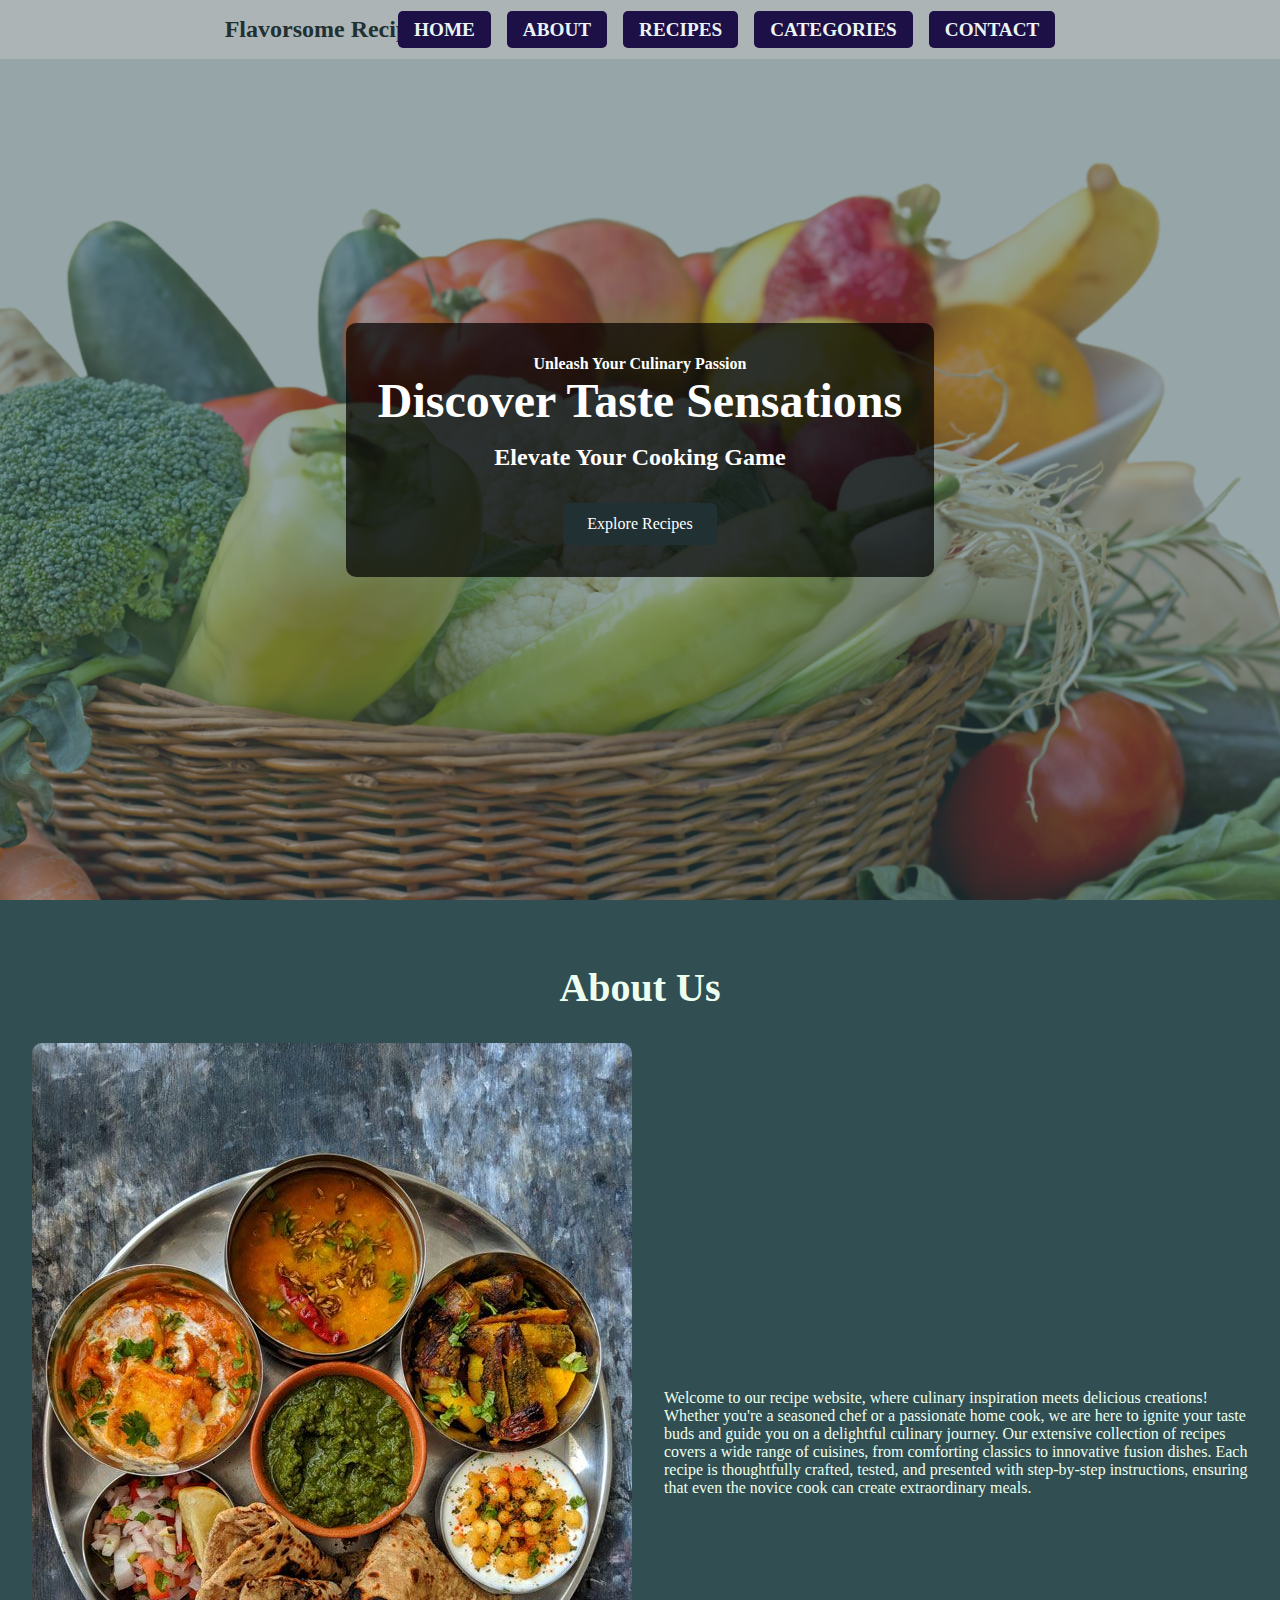
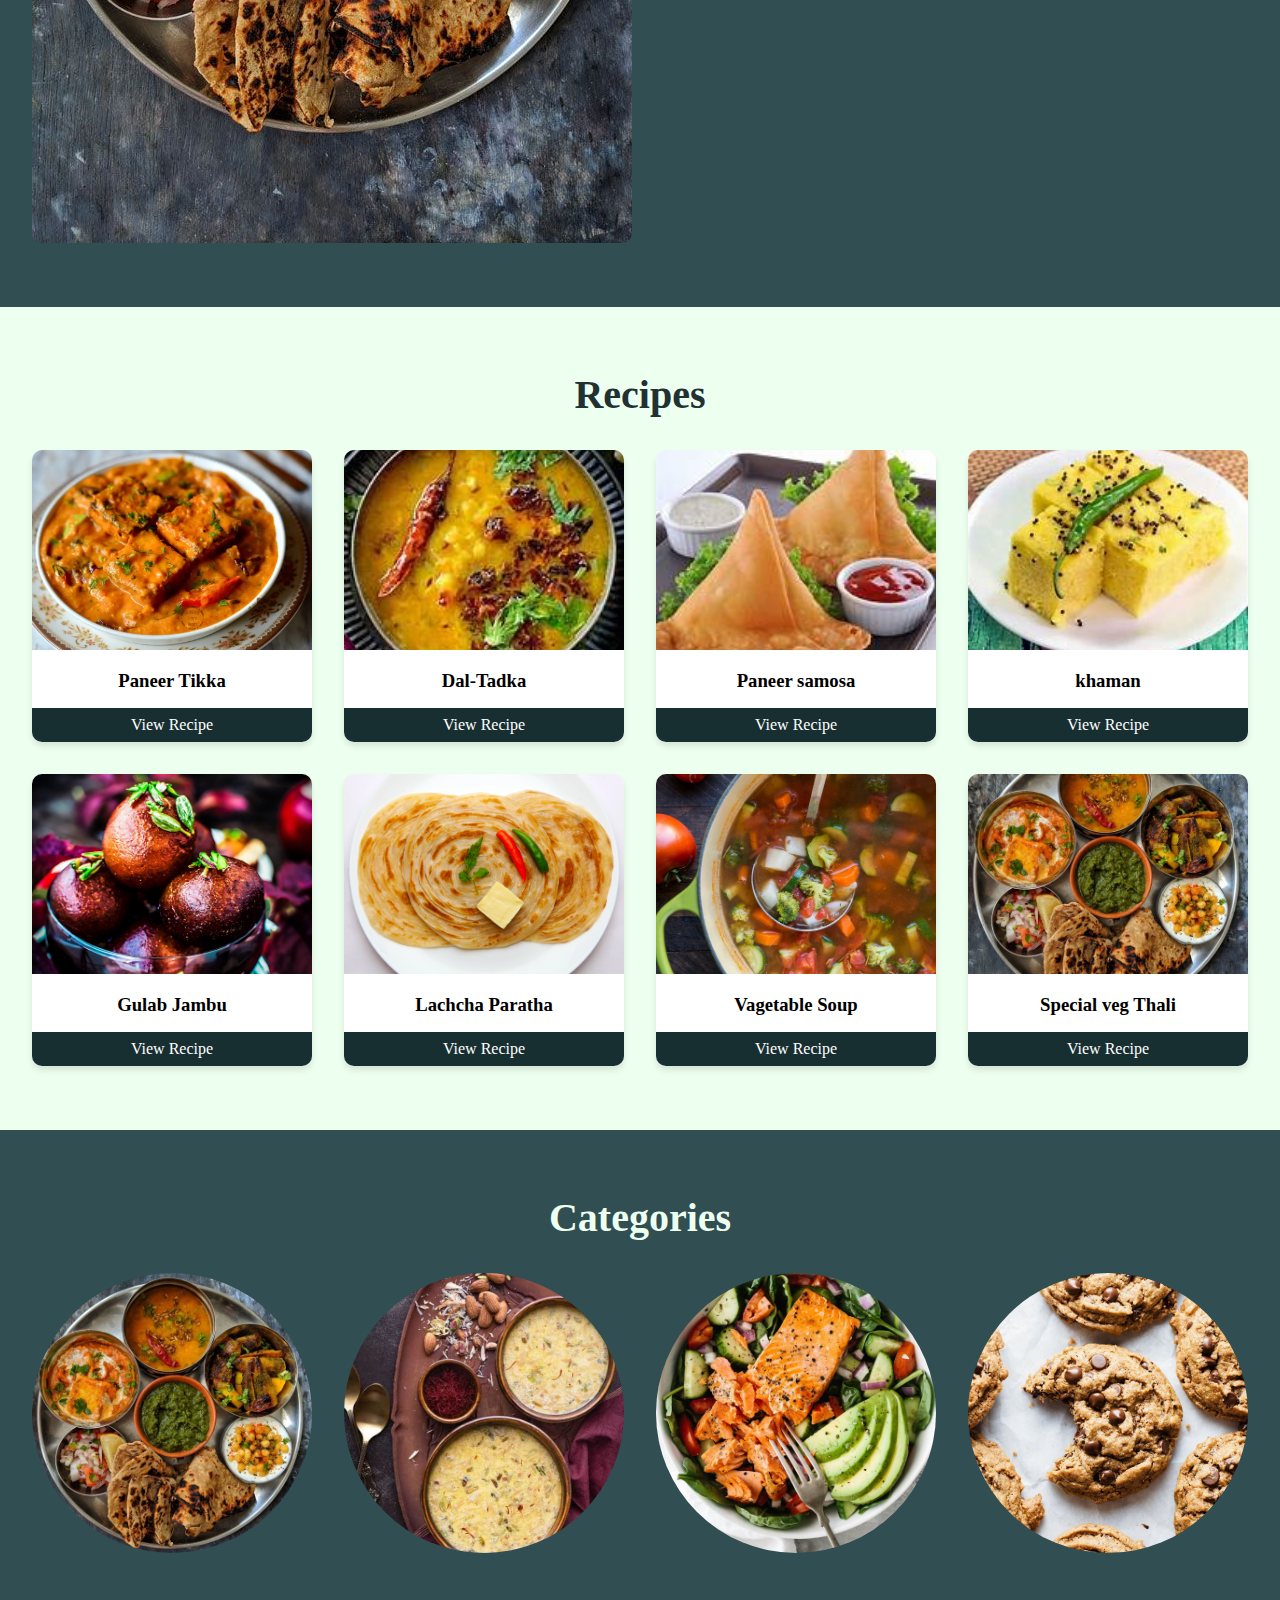
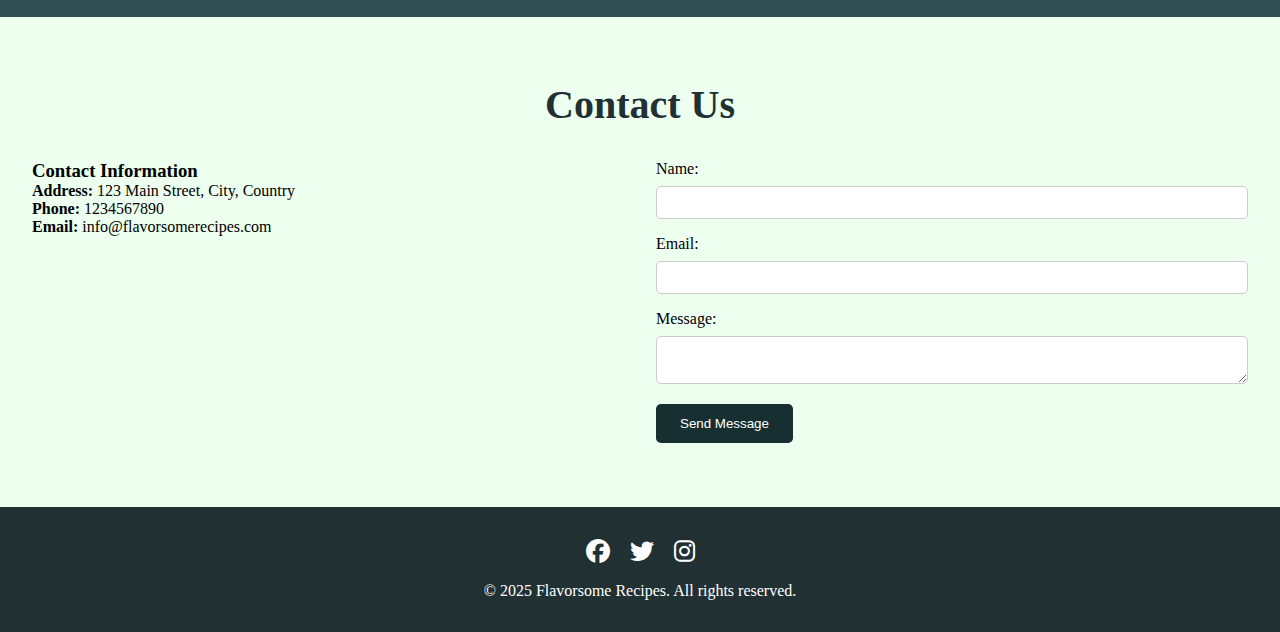
<file: index.html>
<!DOCTYPE html>
<html lang="en">

<head>
    <!-- Google Tag Manager -->
<script>(function(w,d,s,l,i){w[l]=w[l]||[];w[l].push({'gtm.start':
new Date().getTime(),event:'gtm.js'});var f=d.getElementsByTagName(s)[0],
j=d.createElement(s),dl=l!='dataLayer'?'&l='+l:'';j.async=true;j.src=
'https://www.googletagmanager.com/gtm.js?id='+i+dl;f.parentNode.insertBefore(j,f);
})(window,document,'script','dataLayer','GTM-NMMDNRWB');</script>
<!-- End Google Tag Manager -->
    <meta charset="UTF-8">
    <meta name="viewport" content="width=device-width, initial-scale=1.0">
    <title>Flavorsome Recipes</title>
    <link href="https://fonts.googleapis.com/css2?family=Josefin+Sans:wght@400;600&display=swap" rel="stylesheet">
    <link rel="stylesheet" href="https://cdnjs.cloudflare.com/ajax/libs/font-awesome/6.4.0/css/all.min.css">
    <link rel="stylesheet" href="style.css">

 <!-- Google tag (gtag.js) -->
<script async src="https://www.googletagmanager.com/gtag/js?id=G-HRSEDEC2HK"></script>
<script>
  window.dataLayer = window.dataLayer || [];
  function gtag(){dataLayer.push(arguments);}
  gtag('js', new Date());

  gtag('config', 'G-HRSEDEC2HK');
</script>
</head>

<body>
    <!-- Google Tag Manager (noscript) -->
<noscript><iframe src="https://www.googletagmanager.com/ns.html?id=GTM-NMMDNRWB"
height="0" width="0" style="display:none;visibility:hidden"></iframe></noscript>
<!-- End Google Tag Manager (noscript) -->
    <header>
        <div class="logo">Flavorsome Recipes</div>
        <input type="checkbox" id="nav-toggle" class="nav-toggle">
        <label for="nav-toggle" class="nav-toggle-label">
            <span></span>
        </label>
        <nav>
            <ul>
                <li><a href="#home">Home</a></li>
                <li><a href="#about">About</a></li>
                <li><a href="#recipes">Recipes</a></li>
                <li><a href="#categories">Categories</a></li>
                <li><a href="#contact">Contact</a></li>
            </ul>
        </nav>
    </header>

    <main>
        <section id="home" class="hero">
            <div class="content">
                <h4>Unleash Your Culinary Passion</h4>
                <h1>Discover Taste Sensations</h1>
                <h3>Elevate Your Cooking Game</h3>
                <a href="#recipes" class="button">Explore Recipes</a>
            </div>
        </section>

        <section id="about" class="about">
            <h2>About Us</h2>
            <div class="main">
                <img src="20 Indian Thali Ideas.jfif" alt="Indian Thali">
                <div class="about-text">
                    <p>Welcome to our recipe website, where culinary inspiration meets delicious creations! Whether
                        you're a seasoned chef or a passionate home cook, we are here to ignite your taste buds and
                        guide you on a delightful culinary journey. Our extensive collection of recipes covers a wide
                        range of cuisines, from comforting classics to innovative fusion dishes. Each recipe is
                        thoughtfully crafted, tested, and presented with step-by-step instructions, ensuring that even
                        the novice cook can create extraordinary meals.</p>
                </div>
            </div>
        </section>

        <section id="recipes" class="recipes">
            <h2>Recipes</h2>
            <div class="recipe-grid">
                <div class="recipe-card">
                    <img src="paneer-tika.webp" alt="Paneer Tikka">
                    <h3>Paneer Tikka</h3>
                    <input type="checkbox" id="recipe1" class="recipe-toggle">
                    <label for="recipe1" class="view-recipe-btn">View Recipe</label>
                    <div class="recipe-content">
                        <h4>Ingredients:</h4>
                        <ul>
                            <li>250g paneer, cubed</li>
                            <li>1 cup yogurt</li>
                            <li>2 tbsp ginger-garlic paste</li>
                            <li>1 tsp garam masala</li>
                            <li>1 tsp turmeric powder</li>
                            <li>1 tsp red chili powder</li>
                            <li>Salt to taste</li>
                        </ul>
                        <h4>Instructions:</h4>
                        <ol>
                            <li>Mix yogurt with spices to make marinade</li>
                            <li>Add paneer cubes and marinate for 2 hours</li>
                            <li>Thread paneer onto skewers</li>
                            <li>Grill or bake until golden brown</li>
                            <li>Serve hot with mint chutney</li>
                        </ol>
                    </div>
                </div>
                <div class="recipe-card">
                    <img src="dal-tadka.jpg" alt="Paneer Tikka">
                    <h3>Dal-Tadka</h3>
                    <input type="checkbox" id="recipe2" class="recipe-toggle">
                    <label for="recipe2" class="view-recipe-btn">View Recipe</label>
                    <div class="recipe-content">
                        <ul>
                            <li>1 cup toor dal (pigeon pea lentils)</li>
                            <li>3 cups water</li>
                            <li>1 medium onion, chopped</li>
                            <li>2 tomatoes, chopped</li>
                            <li>1 green chili, chopped</li>
                            <li>1 tbsp ginger-garlic paste</li>
                            <li>1/2 tsp turmeric powder</li>
                            <li>1 tsp red chili powder</li>
                            <li>1 tsp cumin seeds</li>
                            <li>1/2 tsp mustard seeds</li>
                            <li>2 tbsp ghee or oil</li>
                            <li>1/2 tsp garam masala</li>
                            <li>Salt to taste</li>
                            <li>2 tbsp chopped coriander leaves</li>
                            <li>1 dried red chili</li>
                            <li>1/2 tsp hing (asafoetida)</li>
                        </ul>

                        <h4>Instructions:</h4>
                        <ol>
                            <li>Rinse and pressure cook the toor dal with turmeric and water until soft.</li>
                            <li>Mash the cooked dal and keep it aside.</li>
                            <li>Heat ghee in a pan, add mustard seeds and cumin seeds.</li>
                            <li>Once they splutter, add chopped onions and sauté until golden.</li>
                            <li>Add ginger-garlic paste, green chili, and tomatoes. Cook until soft.</li>
                            <li>Add red chili powder, salt, and garam masala, then mix well.</li>
                            <li>Pour the cooked dal into the pan and simmer for a few minutes.</li>
                            <li>For tadka, heat ghee in another pan, add dried red chili, hing, and cumin seeds.</li>
                            <li>Pour the tadka over the dal and mix well.</li>
                            <li>Garnish with coriander leaves and serve hot with rice or roti.</li>
                        </ol>

                    </div>
                </div>
                <div class="recipe-card">
                    <img src="samosa.jpg" alt="Paneer Tikka">
                    <h3>Paneer samosa</h3>
                    <input type="checkbox" id="recipe3" class="recipe-toggle">
                    <label for="recipe3" class="view-recipe-btn">View Recipe</label>
                    <div class="recipe-content">
                        <h4>Ingredients:</h4>
                        <ul>
                            <li>2 cups all-purpose flour</li>
                            <li>4 tbsp oil</li>
                            <li>1/2 tsp salt</li>
                            <li>3 boiled potatoes, mashed</li>
                            <li>1/2 cup green peas</li>
                            <li>1 tsp cumin seeds</li>
                            <li>1 tsp garam masala</li>
                            <li>1/2 tsp turmeric & red chili powder</li>
                            <li>1/2 tsp amchur (dry mango powder)</li>
                            <li>Salt to taste</li>
                            <li>Oil for frying</li>
                        </ul>

                        <h4>Instructions:</h4>
                        <ol>
                            <li>Knead flour, salt, and oil into a firm dough. Rest for 30 mins.</li>
                            <li>Heat oil, add cumin, potatoes, peas, and spices. Cook & cool.</li>
                            <li>Roll dough into ovals, cut in half, form cones, and fill.</li>
                            <li>Seal edges, deep-fry until golden brown.</li>
                            <li>Serve hot with chutney.</li>
                        </ol>

                    </div>
                </div>
                <div class="recipe-card">
                    <img src="khaman.jpg" alt="Paneer Tikka">
                    <h3>khaman</h3>
                    <input type="checkbox" id="recipe4" class="recipe-toggle">
                    <label for="recipe4" class="view-recipe-btn">View Recipe</label>
                    <div class="recipe-content">
                        <<h4>Ingredients:</h4>
                            <ul>
                                <li>1 cup besan</li>
                                <li>1/2 cup water</li>
                                <li>1 tbsp lemon juice</li>
                                <li>1 tsp sugar</li>
                                <li>1/2 tsp turmeric</li>
                                <li>1 tsp eno (fruit salt)</li>
                                <li>Salt to taste</li>
                                <li>1 tsp mustard seeds</li>
                                <li>1 tbsp oil</li>
                                <li>8-10 curry leaves</li>
                                <li>2 green chilies, slit</li>
                                <li>1/2 cup water (for tempering)</li>
                                <li>2 tbsp coriander</li>
                            </ul>

                            <h4>Instructions:</h4>
                            <ol>
                                <li>Mix besan, water, lemon juice, sugar, turmeric, and salt.</li>
                                <li>Add eno, mix, and steam for 15-20 mins.</li>
                                <li>Temper mustard seeds, curry leaves, and chilies in oil.</li>
                                <li>Pour over khaman, garnish with coriander, and serve.</li>
                            </ol>

                    </div>
                </div>
                <div class="recipe-card">
                    <img src="gulab-jamun.jpg" alt="Paneer Tikka">
                    <h3>Gulab Jambu</h3>
                    <input type="checkbox" id="recipe5" class="recipe-toggle">
                    <label for="recipe5" class="view-recipe-btn">View Recipe</label>
                    <div class="recipe-content">
                        <h4>Ingredients:</h4>
                        <ul>
                            <li>1 cup milk powder</li>
                            <li>1/4 cup all-purpose flour</li>
                            <li>1/4 tsp baking soda</li>
                            <li>2 tbsp ghee</li>
                            <li>1/4 cup milk (as needed)</li>
                            <li>Oil or ghee for frying</li>
                            <li>1 cup sugar</li>
                            <li>1/2 cup water</li>
                            <li>1/2 tsp cardamom powder</li>
                            <li>Few saffron strands (optional)</li>
                        </ul>

                        <h4>Instructions:</h4>
                        <ol>
                            <li>Mix milk powder, flour, baking soda, and ghee.</li>
                            <li>Add milk gradually to form a soft dough. Rest for 10 mins.</li>
                            <li>Make small balls and deep-fry on low heat until golden.</li>
                            <li>Boil sugar, water, cardamom, and saffron for syrup.</li>
                            <li>Soak fried balls in warm syrup for 1-2 hours.</li>
                            <li>Serve warm or chilled.</li>
                        </ol>

                    </div>
                </div>
                <div class="recipe-card">
                    <img src="Lachcha Paratha.jpg" alt="Paneer Tikka">
                    <h3>Lachcha Paratha</h3>
                    <input type="checkbox" id="recipe6" class="recipe-toggle">
                    <label for="recipe6" class="view-recipe-btn">View Recipe</label>
                    <div class="recipe-content">
                        <h4>Ingredients:</h4>
                        <ul>
                            <li>2 cups whole wheat flour</li>
                            <li>1/2 cup water (as needed)</li>
                            <li>2 tbsp ghee or oil</li>
                            <li>1/2 tsp salt</li>
                            <li>Extra flour for rolling</li>
                            <li>Ghee for cooking</li>
                        </ul>

                        <h4>Instructions:</h4>
                        <ol>
                            <li>Knead flour, salt, water, and ghee into a soft dough. Rest for 30 mins.</li>
                            <li>Roll into a thin circle, spread ghee, and fold like a fan.</li>
                            <li>Roll into a spiral, flatten, and roll again into a paratha.</li>
                            <li>Cook on a hot tawa, applying ghee, until golden and crisp.</li>
                            <li>Serve hot with curry or yogurt.</li>
                        </ol>

                    </div>
                </div>
                <div class="recipe-card">
                    <img src="easy-vegetable-soup.webp" alt="Paneer Tikka">
                    <h3>Vagetable Soup</h3>
                    <input type="checkbox" id="recipe7" class="recipe-toggle">
                    <label for="recipe7" class="view-recipe-btn">View Recipe</label>
                    <div class="recipe-content">
                        <h4>Ingredients:</h4>
                        <ul>
                            <li>1 tbsp oil or butter</li>
                            <li>1 onion, chopped</li>
                            <li>2 garlic cloves, minced</li>
                            <li>1 carrot, diced</li>
                            <li>1/2 cup cabbage, shredded</li>
                            <li>1/2 cup beans, chopped</li>
                            <li>1/2 cup bell peppers, diced</li>
                            <li>4 cups vegetable broth or water</li>
                            <li>1 tsp black pepper</li>
                            <li>1 tsp soy sauce (optional)</li>
                            <li>Salt to taste</li>
                            <li>2 tbsp coriander leaves</li>
                        </ul>

                        <h4>Instructions:</h4>
                        <ol>
                            <li>Heat oil, sauté onion and garlic until fragrant.</li>
                            <li>Add carrot, cabbage, beans, and bell peppers. Cook for 2 mins.</li>
                            <li>Pour in broth, add salt, pepper, and soy sauce.</li>
                            <li>Simmer for 10-15 mins until veggies are tender.</li>
                            <li>Garnish with coriander and serve hot.</li>
                        </ol>

                    </div>
                </div>
                <div class="recipe-card">
                    <img src="20 Indian Thali Ideas.jfif" alt="Paneer Tikka">
                    <h3>Special veg Thali</h3>
                    <input type="checkbox" id="recipe8" class="recipe-toggle">
                    <label for="recipe8" class="view-recipe-btn">View Recipe</label>
                    <div class="recipe-content">
                        <h4>Ingredients:</h4>
                        <ul>
                            <li>1 cup basmati rice</li>
                            <li>1 cup wheat flour (for rotis)</li>
                            <li>1/2 cup toor dal (for dal)</li>
                            <li>1 cup mixed vegetables (carrot, beans, peas, potato)</li>
                            <li>1 onion, chopped</li>
                            <li>2 tomatoes, chopped</li>
                            <li>2 garlic cloves, minced</li>
                            <li>1 tsp cumin seeds</li>
                            <li>1/2 tsp turmeric</li>
                            <li>1 tsp red chili powder</li>
                            <li>1/2 tsp garam masala</li>
                            <li>2 tbsp ghee or oil</li>
                            <li>Salt to taste</li>
                            <li>Pickle, salad, and curd for serving</li>
                        </ul>

                        <h4>Instructions:</h4>
                        <ol>
                            <li>Cook rice and prepare soft dough for rotis.</li>
                            <li>Boil dal with turmeric and salt, then temper with ghee, cumin, and garlic.</li>
                            <li>Sauté onion, tomatoes, and mixed veggies with spices. Cook until tender.</li>
                            <li>Roll and cook rotis on a hot tawa.</li>
                            <li>Serve everything with pickle, salad, and curd.</li>
                        </ol>

                    </div>
                </div>


                <!-- ... (repeat for other recipe cards, changing the content and IDs) ... -->
            </div>
        </section>

        <section id="categories" class="categories">
            <h2>Categories</h2>
            <div class="category-grid">
                <div class="category-card">
                    <img src="20 Indian Thali Ideas.jfif" alt="Main Courses">
                    <div class="content">
                        <h3>Main Courses</h3>
                        <p>Explore our delicious main course recipes.</p>
                        <a href="#" class="category-btn">View Category</a>
                    </div>
                </div>
                <div class="category-card">
                    <img src="desserts.jfif" alt="Desserts">
                    <div class="content">
                        <h3>Desserts</h3>
                        <p>Indulge in our sweet dessert recipes.</p>
                        <a href="#" class="category-btn">View Category</a>
                    </div>
                </div>
                <div class="category-card">
                    <img src="healthyeats.jfif" alt="Healthy Eats">
                    <div class="content">
                        <h3>Healthy Eats</h3>
                        <p>Discover nutritious and delicious recipes.</p>
                        <a href="#" class="category-btn">View Category</a>
                    </div>
                </div>
                <div class="category-card">
                    <img src="baking.jfif" alt="Baking">
                    <div class="content">
                        <h3>Baking</h3>
                        <p>Learn the art of baking with our recipes.</p>
                        <a href="#" class="category-btn">View Category</a>
                    </div>
                </div>
            </div>
        </section>

        <section id="contact" class="contact">
            <h2>Contact Us</h2>
            <div class="contact-container">
                <div class="contact-info">
                    <h3>Contact Information</h3>
                    <p><strong>Address:</strong> 123 Main Street, City, Country</p>
                    <p><strong>Phone:</strong> 1234567890</p>
                    <p><strong>Email:</strong> info@flavorsomerecipes.com</p>
                </div>
                <form class="contact-form">
                    <label for="name">Name:</label>
                    <input type="text" id="name" name="name" required>
                    <label for="email">Email:</label>
                    <input type="email" id="email" name="email" required>
                    <label for="message">Message:</label>
                    <textarea id="message" name="message" required></textarea>
                    <button type="submit">Send Message</button>
                </form>
            </div>
        </section>
    </main>

    <footer>
        <div class="social-icons">
            <a href="#" class="social-icon"><i class="fab fa-facebook"></i></a>
            <a href="#" class="social-icon"><i class="fab fa-twitter"></i></a>
            <a href="#" class="social-icon"><i class="fab fa-instagram"></i></a>
        </div>
        <p>&copy; 2025 Flavorsome Recipes. All rights reserved.</p>
    </footer>
</body>

</html>
</file>
<file: style.css>
* {
  margin: 0;
  padding: 0;
  box-sizing: border-box;
}

header {
  background-color: #acb4b5;
  padding: 1rem;
  position: fixed;
  width: 100%;
  top: 0;
  left: 0;
  z-index: 1000;
  display: flex;
  justify-content: space-between;
  align-items: center;
}

/* Logo */
.logo {
  font-size: 1.5rem;
  font-weight: bold;
  color: #213032;
}

/* Hamburger Menu */
.nav-toggle {
  display: none;
}

.nav-toggle-label {
  display: none;
  cursor: pointer;
}

.nav-toggle-label span,
.nav-toggle-label span::before,
.nav-toggle-label span::after {
  display: block;
  background: #213032;
  height: 2px;
  width: 2em;
  border-radius: 2px;
  position: relative;
}

.nav-toggle-label span::before,
.nav-toggle-label span::after {
  content: "";
  position: absolute;
}

.nav-toggle-label span::before {
  bottom: 7px;
}

.nav-toggle-label span::after {
  top: 7px;
}

/* Navigation Menu */
nav {
  transition: max-height 0.3s ease-in-out;
}

nav ul {
  display: flex;
  list-style: none;
}

nav ul li {
  margin-left: 1rem;
}

nav ul li a {
  text-decoration: none;
  color: #ebf4f5;
  font-weight: bold;
  background-color: #1c1047;
  padding: 0.5rem 1rem;
  border-radius: 5px;
}

/* Mobile Styles */
@media (max-width: 768px) {
  .nav-toggle-label {
    display: flex;
    flex-direction: column;
    justify-content: center;
    margin-right: 1rem;
  }

  nav {
    position: absolute;
    top: 100%;
    left: 0;
    width: 100%;
    background-color: #acb4b5;
    overflow: hidden;
    max-height: 0;
    flex-direction: column;
  }

  nav ul {
    flex-direction: column;
    padding: 1rem;
  }

  nav ul li {
    margin: 0.5rem 0;
  }

  .nav-toggle:checked ~ nav {
    max-height: 300px; /* Adjust as needed */
  }
}

   
  /* Hero Section */
  .hero {
    height: 100vh;
    background-image: url("hero.png");
    background-size: cover;
    background-position: center;
    display: flex;
    align-items: center;
    justify-content: center;
    text-align: center;
    color: #fff;
  }
  
  .hero .content {
    background-color: rgba(0, 0, 0, 0.5);
    padding: 2rem;
    border-radius: 10px;
  }
  
  .hero h1 {
    font-size: 3rem;
    margin-bottom: 1rem;
  }
  
  .hero h3 {
    font-size: 1.5rem;
    margin-bottom: 2rem;
  }
  
  .button {
    display: inline-block;
    background-color: #213032;
    color: #fff;
    padding: 0.75rem 1.5rem;
    text-decoration: none;
    border-radius: 5px;
    transition: background-color 0.3s ease;
  }
  
  .button:hover {
    background-color: #97a2a3;
  }
  
  /* About Section */
  .about {
    padding: 4rem 2rem;
    background-color: #314e52;
    color: #edffef;
  }
  
  .about h2 {
    text-align: center;
    font-size: 2.5rem;
    margin-bottom: 2rem;
  }
  
  .main {
    display: flex;
    align-items: center;
    justify-content: space-between;
    gap: 2rem;
  }
  
  .main img {
    max-width: 100%;
    height: auto;
    border-radius: 10px;
  }
  
  .about-text {
    flex: 1;
  }
  
  /* Recipes Section */
  .recipes {
    padding: 4rem 2rem;
    background-color: #edffef;
  }
  
  .recipes h2 {
    text-align: center;
    font-size: 2.5rem;
    margin-bottom: 2rem;
    color: #213032;
  }
  
  .recipe-grid {
    display: grid;
    grid-template-columns: repeat(auto-fit, minmax(250px, 1fr));
    gap: 2rem;
  }
  
  .recipe-card {
    background-color: #fff;
    border-radius: 10px;
    overflow: hidden;
    box-shadow: 0 4px 6px rgba(0, 0, 0, 0.1);
  }
  
  .recipe-card img {
    width: 100%;
    height: 200px;
    object-fit: cover;
  }
  
  .recipe-card h3 {
    padding: 1rem;
    text-align: center;
  }
  
  .view-recipe-btn {
    display: block;
    background-color: #213032;
    color: #fff;
    text-align: center;
    padding: 0.5rem;
    text-decoration: none;
    transition: background-color 0.3s ease;
  }
  
  .view-recipe-btn:hover {
    background-color: #97a2a3;
  }
  
  /* Categories Section */
  .categories {
    padding: 4rem 2rem;
    background-color: #314e52;
  }
  
  .categories h2 {
    text-align: center;
    font-size: 2.5rem;
    margin-bottom: 2rem;
    color: #edffef;
  }
  
  .category-grid {
    display: grid;
    grid-template-columns: repeat(auto-fit, minmax(250px, 1fr));
    gap: 2rem;
  }
  
  .category-card {
    position: relative;
    border-radius: 50%;
    overflow: hidden;
    aspect-ratio: 1;
  }
  
  .category-card img {
    width: 100%;
    height: 100%;
    object-fit: cover;
  }
  
  .category-card .content {
    position: absolute;
    top: 0;
    left: 0;
    width: 100%;
    height: 100%;
    background-color: rgba(0, 0, 0, 0.7);
    display: flex;
    flex-direction: column;
    justify-content: center;
    align-items: center;
    opacity: 0;
    transition: opacity 0.3s ease;
    color: #fff;
    text-align: center;
    padding: 1rem;
  }
  
  .category-card:hover .content {
    opacity: 1;
  }
  
  .category-btn {
    display: inline-block;
    background-color: #213032;
    color: #fff;
    padding: 0.5rem 1rem;
    text-decoration: none;
    border-radius: 5px;
    margin-top: 1rem;
    transition: background-color 0.3s ease;
  }
  
  .category-btn:hover {
    background-color: #97a2a3;
  }
  
  /* Contact Section */
  .contact {
    padding: 4rem 2rem;
    background-color: #edffef;
  }
  
  .contact h2 {
    text-align: center;
    font-size: 2.5rem;
    margin-bottom: 2rem;
    color: #213032;
  }
  
  .contact-container {
    display: flex;
    justify-content: space-between;
    gap: 2rem;
  }
  
  .contact-info,
  .contact-form {
    flex: 1;
  }
  
  .contact-form label {
    display: block;
    margin-bottom: 0.5rem;
  }
  
  .contact-form input,
  .contact-form textarea {
    width: 100%;
    padding: 0.5rem;
    margin-bottom: 1rem;
    border: 1px solid #ccc;
    border-radius: 5px;
  }
  
  .contact-form button {
    background-color: #213032;
    color: #fff;
    padding: 0.75rem 1.5rem;
    border: none;
    border-radius: 5px;
    cursor: pointer;
    transition: background-color 0.3s ease;
  }
  
  .contact-form button:hover {
    background-color: #97a2a3;
  }
  
  /* Footer */
  footer {
    background-color: #213032;
    color: #fff;
    text-align: center;
    padding: 2rem;
  }
  
  .social-icons {
    margin-bottom: 1rem;
  }
  
  .social-icon {
    color: #fff;
    font-size: 1.5rem;
    margin: 0 0.5rem;
    transition: color 0.3s ease;
  }
  
  .social-icon:hover {
    color: #97a2a3;
  }
  
  /* Responsive Design */
  @media (max-width: 768px) {
    header {
      flex-direction: column;
      align-items: flex-start;
    }
  
    nav ul {
      flex-direction: column;
      margin-top: 1rem;
    }
  
    nav ul li {
      margin-left: 0;
      margin-bottom: 0.5rem;
    }
  
    .main {
      flex-direction: column;
    }
  
    .about-text {
      text-align: center;
    }
  
    .contact-container {
      flex-direction: column;
    }
  }
  
  /* Accessibility Improvements */
  .sr-only {
    position: absolute;
    width: 1px;
    height: 1px;
    padding: 0;
    margin: -1px;
    overflow: hidden;
    clip: rect(0, 0, 0, 0);
    white-space: nowrap;
    border-width: 0;
  }
  
  /* Focus styles for better keyboard navigation */
  a:focus,
  button:focus,
  input:focus,
  textarea:focus {
    outline: 2px solid #213032;
    outline-offset: 2px;
  }
  
  /* Improve color contrast for better readability */
  .hero .content {
    background-color: rgba(0, 0, 0, 0.7);
  }
  
  .view-recipe-btn,
  .category-btn,
  .contact-form button {
    background-color: #182f32;
  }
  
  .view-recipe-btn:hover,
  .category-btn:hover,
  .contact-form button:hover {
    background-color: #314e52;
  }
  
  /* Hamburger Menu */
  .nav-toggle {
    display: none;
  }
  
  .nav-toggle-label {
    position: absolute;
    top: 0;
    right: 0;
    margin-right: 1em;
    height: 100%;
    display: flex;
    align-items: center;
  }
  
  .nav-toggle-label span,
  .nav-toggle-label span::before,
  .nav-toggle-label span::after {
    display: block;
    background: white;
    height: 2px;
    width: 2em;
    border-radius: 2px;
    position: relative;
  }
  
  .nav-toggle-label span::before,
  .nav-toggle-label span::after {
    content: "";
    position: absolute;
  }
  
  .nav-toggle-label span::before {
    bottom: 7px;
  }
  
  .nav-toggle-label span::after {
    top: 7px;
  }
  
  nav {
    position: absolute;
    text-align: left;
    top: 100%;
    left: 0;
    background: #acb4b5;
    width: 100%;
    transform: scale(1, 0);
    transform-origin: top;
    transition: transform 0.3s ease-in-out;
  }
  
  nav ul {
    margin: 0;
    padding: 0;
    list-style: none;
  }
  
  nav li {
    margin-bottom: 1em;
    margin-left: 1em;
  }
  
  nav a {
    color: white;
    text-decoration: none;
    font-size: 1.2rem;
    text-transform: uppercase;
    opacity: 0;
    transition: opacity 150ms ease-in-out;
  }
  
  .nav-toggle:checked ~ nav {
    transform: scale(1, 1);
  }
  
  .nav-toggle:checked ~ nav a {
    opacity: 1;
    transition: opacity 250ms ease-in-out 250ms;
  }
  
  @media screen and (min-width: 800px) {
    .nav-toggle-label {
      display: none;
    }
  
    header {
      display: grid;
      grid-template-columns: 1fr auto minmax(600px, 3fr) 1fr;
    }
  
    .logo {
      grid-column: 2 / 3;
    }
  
    nav {
      all: unset;
      grid-column: 3 / 4;
      display: flex;
      justify-content: flex-end;
      align-items: center;
    }
  
    nav ul {
      display: flex;
    }
  
    nav li {
      margin-left: 3em;
      margin-bottom: 0;
    }
  
    nav a {
      opacity: 1;
    }
  }
  
  /* Recipe Content */
  .recipe-toggle {
    display: none;
  }
  
  .recipe-content {
    display: none;
    padding: 1rem;
    background-color: #f8f8f8;
    border-top: 1px solid #ddd;
  }
  
  .recipe-toggle:checked + .view-recipe-btn + .recipe-content {
    display: block;
  }
  
  .recipe-content h4 {
    margin-top: 1rem;
    margin-bottom: 0.5rem;
  }
  
  .recipe-content ul,
  .recipe-content ol {
    padding-left: 1.5rem;
  }
  
  .view-recipe-btn {
    cursor: pointer;
  }
</file>
